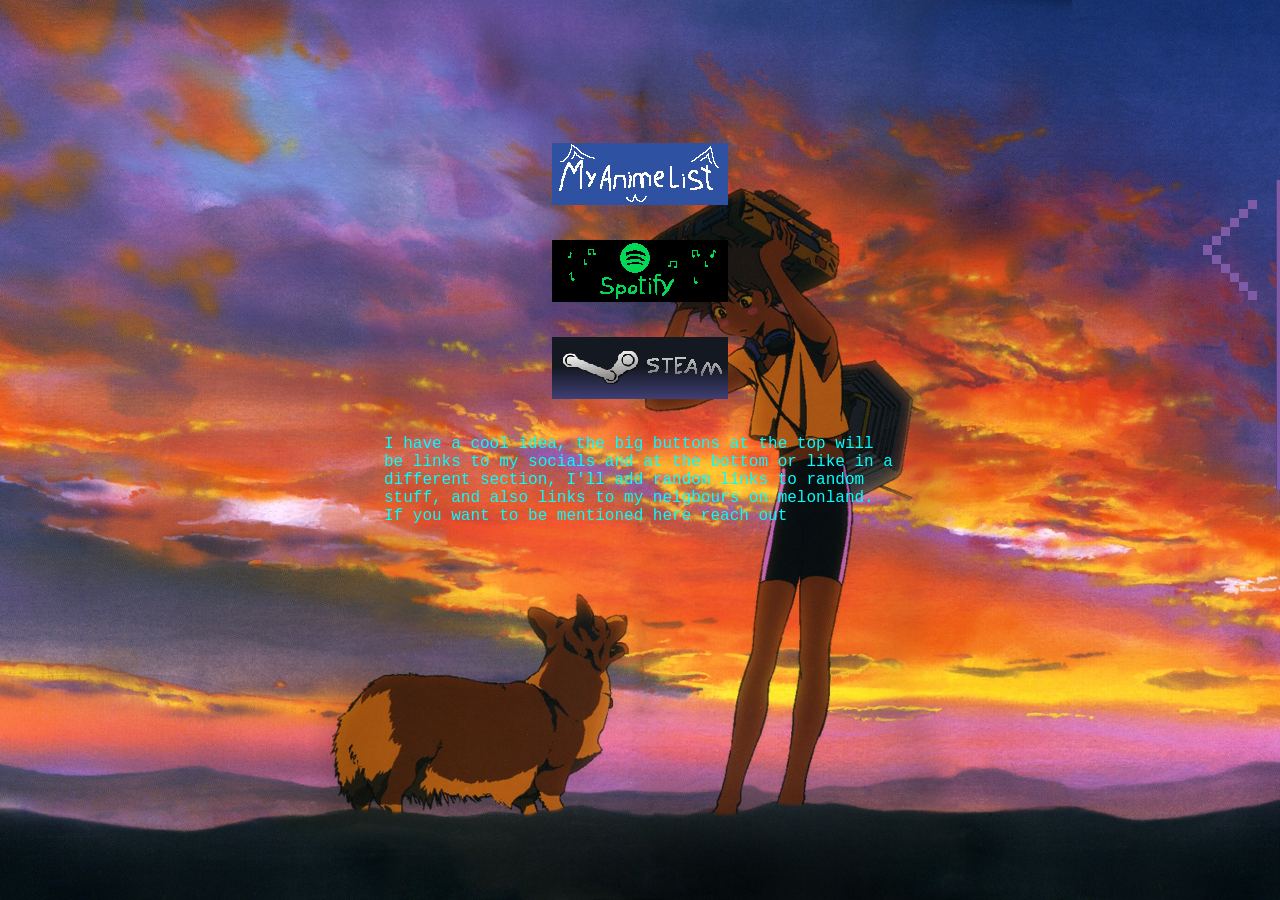
<file: links.html>
<!DOCTYPE html>
<html lang="en">
<head>
    <meta charset="UTF-8">
    <meta name="viewport" content="width=device-width, initial-scale=1.0">
    <title>HAQ links</title>
    <link rel="stylesheet" href="haqsite.css">
    <script src="nav.js" defer></script>
</head>
<body>
    <nav class="menu">
        <div class="menu_button"></div>
        <div class="menu_panel">
            <table>
                <tr>
                    <th><a href="index.html"><img src="assets/home.gif" alt=""></a></th>
                </tr>
                <tr>
                    <th><a href="links.html"><img src="assets/links.gif" alt="links"></a></th>
                </tr>
                <tr>
                    <th>Comming soon...</th>
                </tr>
            </table>
        </div>
    </nav>
    <section class="links">
    <a href="https://myanimelist.net/animelist/HAQ20"><img src="assets/Animelistcat.gif" alt=""></a>
    <a href="https://open.spotify.com/user/012umso3ekyd73ngne6xzk6i2?si=b96d3897cce841f4"><img src="assets/Spotify.gif" alt=""></a>
    <a href="https://steamcommunity.com/profiles/76561198839089319/"><img src="assets/Steam.gif" alt=""></a>
    <p>I have a cool idea, the big buttons at the top will be links to my socials and at the bottom or like in a different section, I'll add random links to random stuff, and also links to my neigbours on melonland. If you want to be mentioned here reach out</p>
    </section>
    
</body>
</html>
</file>
<file: haqsite.css>
body{
    background-image: url(assets/911298-Cowboy-Bebop-anime-sunset-dog-Edward-Cowboy-Bebop-2140244666.jpg);
    background-color: #1f132c;
    background-repeat: no-repeat;
    background-size: cover;
    background-position: center;
    background-attachment: fixed;
    color: #F7374F;
    margin: 0;
    font-family: 'Courier New', Courier, monospace;
}
.big_text{
    font-size: 140px;
    font-family: "Bitcount", system-ui;
    font-optical-sizing: auto;
    font-weight: normal;
    font-style: normal;
    font-variation-settings:
    "slnt" 0,
    "CRSV" 0.5,
    "ELSH" 0,
    "ELXP" 0;
}
header{
    text-align: center;
    border-radius: 50px 50px 0 0;
    background-color: #1f132c;
    margin-inline: 20%;
    width: 60%;
    flex: 1;
}

/* NAVIGATION */


.menu_button:hover{
    background-image: url('assets/left-hovered.png');
    
}

.menu_button.clicked {
    background-image: url('assets/right-default.png');
}

.menu_button.clicked:hover{
    background-image: url('assets/right-hovered.png');
}
.menu_button {
    cursor: pointer;
    background-image: url('assets/left-default.png');
    image-rendering: pixelated;
    background-size: cover;
    background-position: center;
    margin-top: 20px;
    width: 100px;
    height: 100px;
}

.menu_panel{
    width: 160px;
    height: 300px;
    border: 5px solid #7D5BA6;
    background-color: #27153a;

}

.menu_panel img{
    width: 150px;
}

.menu_panel table th{
    width: 150px;
    text-align: center;
}
/* I need some better fucking names */
.menu{
    display: flex;
    width: 250px;
    position: fixed;
    z-index: 9999;
    top: 180px;
    right: 0;
    transform: translateX(65%);
    transition: transform 1s ease-in-out;
}

.menu.open {
    transform: translateX(0);
}



/* MAIN */
main{
    display: flex;
    width: 100%;
    box-sizing: border-box;
}
.main_section{
    flex: 1 1 0;
    min-width: 0;
    box-sizing: border-box;
    padding-inline: 20px;
    background-color: #1f132c;
}
.sidebar{
    flex: 0 0 20%;
    display: flex;
    align-items: start;
    box-sizing: border-box;
    padding-top: 24px;
    flex-direction: column;
    gap: 50px;
    color: aqua;
}
.sidebar p{
    padding-inline: 10px;
}
.sidebar > a,
.sidebar > div > a{
    display: flex;
    justify-content: center;
    align-items: center;
    width: 100%;
}
.sidebar img{
    width: 200px;
}


.pixel_art{
    image-rendering: pixelated;
}

.main_section h2 input{
    background: transparent;
    border-inline: none;
    border-top: none;  
    border-bottom: 2px solid #7D5BA6;
    color: inherit;
    font: inherit;
    padding: 6px 8px;
    width: 200px;
}
input:focus {
    outline: none;
    box-shadow: none;
}

.intro.visible{
    animation: fadeIn 2s ease;
}
@keyframes fadeIn {
    from { opacity: 0; }
    to { opacity: 1; }
}

.confetti{
    position: absolute;
    top: 0;
    left: 0;
    width: 100%;
    height: 100%;
    pointer-events: none;
    overflow: hidden;
    z-index: 9999;
    animation: confetti 2s ease-out forwards;
}
@keyframes confetti {
    0% {
        opacity: 1;
    }
    100% {
        opacity: 0;
    }
}

/* BLOG */


#blog-list{
    border: 2px solid #7D5BA6;
    height: 800px;
    overflow-y: auto;
    overflow-x: hidden;
    background-color: rgb(5, 1, 20);
}

#blog-list div{
    background-color: rgb(5, 1, 20);
}

#blog-list img{
    float: left;
    width: 40%;
    margin: 0 15px 10px 0;
}
.blog_main{
    display: flow-root;
}
.blog_main > p:first-child{
    margin: 0;
}
#blog-list p,h2{
    padding-left: 15px;
}
#blog-list h2{
    padding-top: 15px;
}


/* VINYL PLAYER */

.player{
    display: grid;
    gap: 18px;
    padding: 16px 0 24px;
    flex: 1 1 280px;

}

.player > img{
    width: 220px;
}

.player_step{
    display: grid;
    gap: 8px;
    padding: 12px 14px;
    border: 2px solid #7D5BA6;
}

.player_step > span, .step_header > span, .radio_row > span, .player_step label > span{
    font-weight: 700;
    letter-spacing: 0.04em;
    text-transform: uppercase;
}

.player_step--side{
    display: flex;
    gap: 10px;
}

.radio_row input[type="radio"] {
  position: absolute;
  opacity: 0;
  width: 0;
  height: 0;
}

.radio-custom {
  display: inline-block;
  width: 24px;
  height: 24px;
  image-rendering: pixelated;
  background-image: url('assets/Radio.png');
  background-size: contain;
  background-repeat: no-repeat;
  cursor: pointer;
  vertical-align: middle;
}

input[type="radio"]:checked + .radio-custom {
  background-image: url('assets/Radio_checked.png');
}

.radio_row{
    display: flex;
    align-items: center;
    justify-content: center;
    flex-wrap: nowrap;
    width: 80%;
    gap: 12px;
}
.radio_row label{
    gap: 5px;

}

.step_header{
    display: flex;
    gap: 12px;
    align-items: center;
}

.step_display{
    margin: 0;
    flex: 1;
    min-width: 0;
    text-align: center;
    translate: -26px;
}

.step_controls{
    display: flex;
    justify-content: center;
    align-items: center;
    flex-wrap: wrap;
    gap: 10px;

}

/* #A79BCB  purple - light*/
/* #7D5BA6 purple - middle*/
/* #4F356B  purple - dark*/


.step_button{
    border: 4px solid #4b1830;
    background: transparent;
    cursor: pointer;
    image-rendering: pixelated;
    transition: filter 0.15s ease;
}

.step_button:hover img{
    filter: brightness(0.75);
}
.controls_small{
    display: block;
    width: 50px;
}
.controls{
    display: block;

    width: 60px;
}



.player select{
    max-width: 100%;
    padding: 6px 8px;
    border: 4px solid #4b1830;
    background: transparent;
    color: inherit;
    font: inherit;
    text-align: center;
}

.vinyl_player_box{
    display: flex;
    flex-wrap: wrap;
    align-items: flex-start;
    gap: 18px;
}



.vinyl_display{
    align-items: center;
    gap: 12px;
    padding: 5px;
}

.cover{
    flex: 1 1 220px;
    display: flex;
    flex-direction: column;
    margin-top: 23px;
    height: 420px;
    overflow-y: auto;
    padding-right: 6px;
    scrollbar-gutter: stable;
}

.cover .album_cover{
    width: min(100%, 180px);
    margin: 10px auto;
}

.vinyl_image{
    flex: 0 0 auto;
    max-width: min(100%, 220px);
    width: 100%;
    height: auto;
}

.album_cover{
    width: 120px;
    height: auto;
    display: block;
    border: 2px solid #7D5BA6;
    margin: 10px;
    transition: transform 0.2s ease;
    transform-origin: center center;
    -webkit-user-drag: none;
    -webkit-touch-callout: none;
    -webkit-user-select: none;
    user-select: none;
    touch-action: none;
}

.album_cover:hover{
    box-shadow: 0 0 24px rgb(156, 13, 199);
}
.album_cover:focus-visible,
.album_cover:active {
        position: fixed;
        top: 50%;
        left: 50%;
        width: min(70vw, 640px);
        height: auto;
        transform: translate(-50%, -50%) scale(1.08);
        z-index: 1000;
        box-shadow: 0 0 24px rgba(156, 13, 199, 0.75);
        background: #2C2C2C;
}


.display{
    text-align: center;
    border: 2px solid #7D5BA6;
    padding: 6px 8px;
    margin-inline: 20px;
    width: 192px;
    min-width: 220px;
    margin-top: 17px;
}

.display label{
    margin-top: 8px;
}

#volume{
    width: 100%;
    max-width: 180px;
}



/* SONG OF THE WEEK AND GAMES */

.song_of_the_week{
    overflow: hidden;
}
.song_of_the_week iframe{
    width: 100%;
    border: 0;
    max-width: 560px;
    height: 152px;
}
.games{
    margin-top: 16px;
    display: grid;
    grid-template-columns: repeat(2, minmax(0, 1fr));
    gap: 16px;
    align-items: stretch;
}

.games h2{
    grid-column: 1 / -1;
    margin-bottom: 0;
}

.games a{
    display: flex;
    align-items: center;
    justify-content: center;
    height: clamp(150px, 18vw, 220px);
    padding: 10px;
    border: 2px solid #7D5BA6;
    background: linear-gradient(180deg, #2d1942 0%, #520534 100%);
    overflow: hidden;
    box-sizing: border-box;
    transition: transform 0.2s ease, box-shadow 0.2s ease;
}

.game p{
    font-weight: bold;
    opacity: 0;
    position: absolute;
    display: flex;
    align-items: center;
    justify-content: center;
    color: #c4b6f0;
    font-size: 20px;
    z-index: 1000;
    padding: 10px;
}
.game:hover p{
    opacity: 1;
}
.game{
    position: relative;
}
.game::after{
    content: "";
    position: absolute;
    inset: 0;
    background-color: rgba(27, 5, 5, 0.719);
    opacity: 0;
    transition: opacity 0.2s ease;
}
.game:hover::after {
    opacity: 1;
}


.games img{
    width: 100%;
    height: 100%;
    object-fit: contain;
    display: block;
}

.last_anime_box{
    display: flex;
    gap: 16px;
}

.last_anime_box img{
    width: 220px;
}

.last_anime_text{
    display: flex;
    flex-direction: column;
}

.last_anime_text p,
.last_anime_text h2{
    margin: 0;
}

.last_anime_text h2:nth-of-type(2){
    margin-top: 20px;
}
#spoiler{
    position: relative;
}
#spoiler::before{
    content: "";
    position: absolute;
    inset: 0;
    opacity: 1;
    background-color: black;
    transition: opacity 0.2s ease;
}
#spoiler:hover::before{
    opacity: 0;
}





.What_next li{
    font-size: 20px;
}

/* FOOTER */
.button_88x31{
    padding: 5px;
    display: flex;
    flex-wrap: wrap;
    justify-content: center;
    align-items: center;
    gap: 5px;
    margin: 0 auto;
}

.button_88x31 section{
    padding: 5px;
    display: flex;
    flex-wrap: wrap;
    justify-content: center;
    align-items: center;
    gap: 5px;
    margin: 0 auto;
}
.button_88x31 img{
    width: 88px;
    height: 31px;
}
.buttons_now{
    padding-top: 10px;
    cursor: pointer;
}
.css_hard{
    position: absolute;
    rotate: 30deg;
    right: 24px;
    top: 0;
}
.more{
    display: flex;
    flex-wrap: wrap;
    justify-content: center;
    gap: 8px;
    opacity: 0;
    visibility: hidden;
    transform: scale(0.8) rotate(-4deg);
    transition: opacity 0.2s ease, transform 0.2s ease, visibility 0s linear 0.2s;
    position: absolute;
}

.more.visible{
    opacity: 1;
    visibility: visible;
    transform: scale(1) rotate(0deg);
    transition: opacity 0.2s ease, transform 0.2s ease, visibility 0s linear 0s;
    position: relative;
}

.more.burst {
    animation: Bullshit 0.5s steps(2, end);
}

@keyframes Bullshit {
    0% {
        transform: scale(0.8) rotate(-8deg) skewX(-8deg);
    }
    30% {
        transform: scale(1.2) rotate(8deg) skewX(8deg);
    }
    65% {
        transform: scale(0.9) rotate(-2deg);
    }
    100% {
        transform: scale(1) rotate(0deg);
    }
}
.javascript{
    cursor: pointer;
}
.javascript img.funky{
    animation: Funky 0.5s steps(2, end);
}

@keyframes Funky {
    0%{
        transform: rotate(90deg) skew(80deg);
    }
    100%{
        transform: rotate(0) skew(-80deg);
    }
}

footer{
    width: 100%;
    display: flex;
    flex-direction: column;
    justify-content: center;
    align-items: center;
    gap: 8px;
    background-color: #2d1942;
}

/* Links */

.links{
    margin-top: 10%;
    display: flex;
    flex-direction: column;
    justify-content: center;
    align-items: center;
}
.links p{
    color: aqua;
    width: 40%;
}
.links img{
    padding: 15px;
}

/* Mobile view */

@media (max-width: 900px){
    .big_text{
        font-size: 96px;
    }

    main{
        flex-direction: column;
    }
    header{
        width: 100%;
        margin: 0;
    }
    .cover{
        align-items: center;
    }

    .sidebar{
        background-color: #27153a;
        display: flex;
        justify-content: center;
        align-items: center;
        width: 100%;
        padding-top: 12px;
        padding-bottom: 12px;
        order: 2;
    }

    .main_section{
        flex: 1 1 auto;
        width: 100%;
        padding-inline: 14px;
    }

    .vinyl_player_box{
        flex-direction: column;
        align-items: center;
        gap: 18px;
    }

    .player,
    .display{
        width: min(100%, 520px);
        max-width: none;
    }

    .display{
        width: auto;
        min-width: 0;
    }

    .vinyl_display{
        flex-wrap: wrap;
        justify-content: center;
    }

    .vinyl_image{
        width: min(62vw, 220px);
    }

    .album_cover{
        width: min(30vw, 150px);
    }

    .album_cover:focus-visible,
    .album_cover:active{
        width: min(88vw, 520px);
    }

    .games{
        grid-template-columns: 1fr;
    }

    .games a{
        height: clamp(140px, 30vw, 200px);
    }

    .menu{
        transform: translateX(72%);
        top: 120px;
        width: 220px;
    }

    .menu_panel{
        width: 130px;
        height: auto;
    }

    .menu_panel table th{
        width: 130px;
    }
}

@media (max-width: 560px){
    .big_text{
        font-size: 64px;
    }

    h1,
    h2{
        font-size: 1rem;
        line-height: 1.35;
    }

    .main_section{
        padding-inline: 10px;
    }

    .player{
        gap: 12px;
        padding: 12px 0 16px;
    }

    .player_step{
        padding: 10px 12px;
    }

    .player_step--side{
        flex-direction: column;
        align-items: flex-start;
    }

    .player_step--side .radio_row{
        flex-wrap: wrap;
    }

    .step_header{
        flex-direction: column;
        gap: 6px;
    }

    .step_controls{
        gap: 8px;
    }

    .album_cover{
        margin: 6px;
    }

    .display{
        margin: 8px 0;
        padding: 8px;
        min-width: 0;
    }

    .button_88x31{
        display: flex;
        flex-wrap: wrap;
        justify-content: center;
        gap: 8px;
    }
}
</file>
